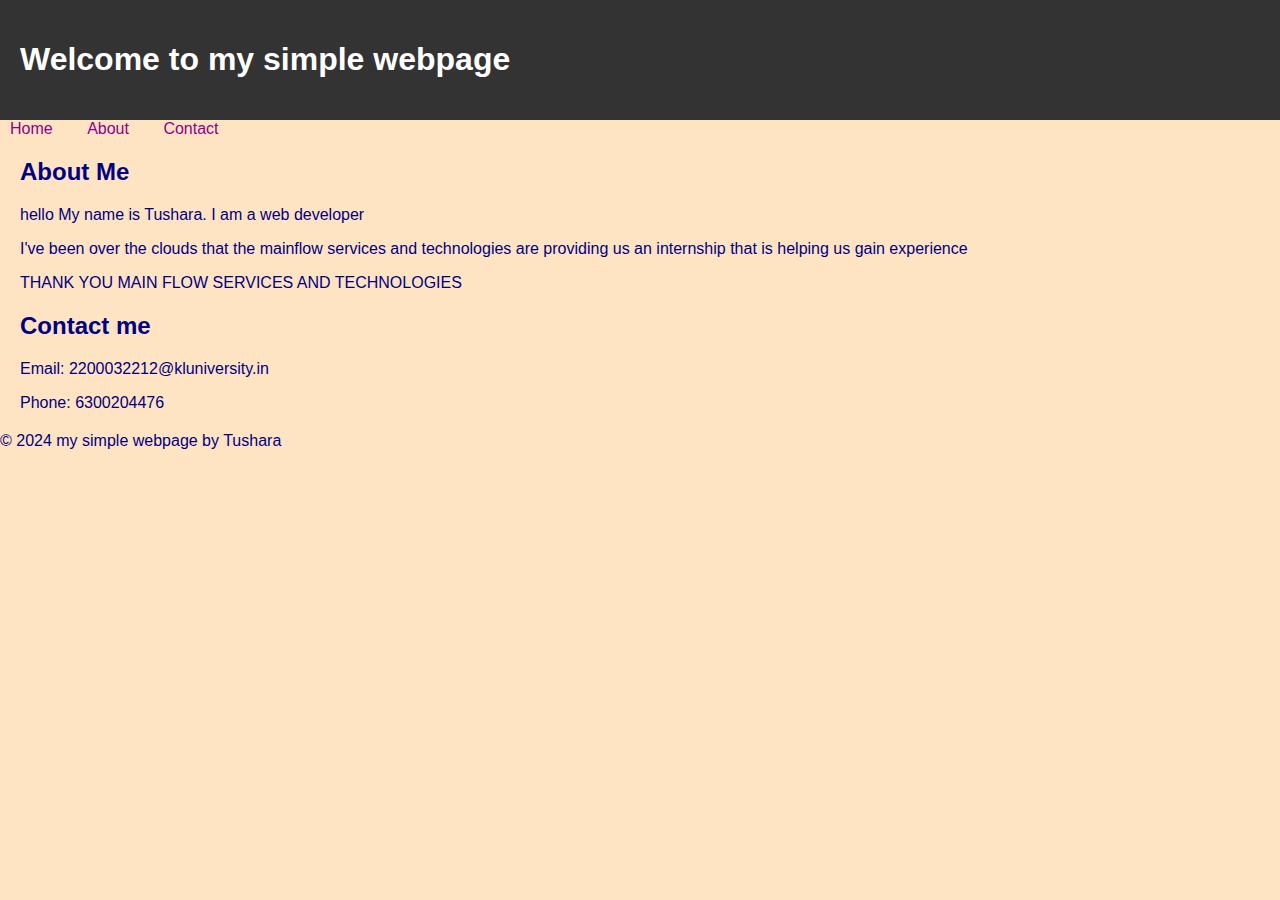
<file: task-1/html.html>
<!DOCTYPE html>
<html>
    <head>
        <title> My simple webpage</title>
        <link rel="stylesheet" type="text/css" href="styles.css">
</head>
        <body>
            <header>
                <h1> Welcome to my simple webpage</h1>

            </header>
            <nav>
                <ul>
                    <li> <a href="#">Home</a></li>
                    <li> <a href="#">About</a></li>
                    <li> <a href="#">Contact</a></li>

                </ul>
            </nav>
            <main>
                <section>
                    <h2> About Me</h2>
                    <p> hello My name is Tushara. I am a web developer</p>
                    <p> I've been over the clouds that the mainflow services and technologies are providing
                         us an internship that is helping us gain experience</p>
                         <p> THANK YOU MAIN FLOW SERVICES AND TECHNOLOGIES</p>
                </section>
                <section>
                    <h2> Contact me </h2>
                    <p> Email: 2200032212@kluniversity.in</p>
                    <p> Phone: 6300204476 </p>
                </section>
            </main>
            <footer>
                <p>&copy; 2024 my simple webpage by Tushara</p>
            </footer>
        </body>
    
</html>
</file>
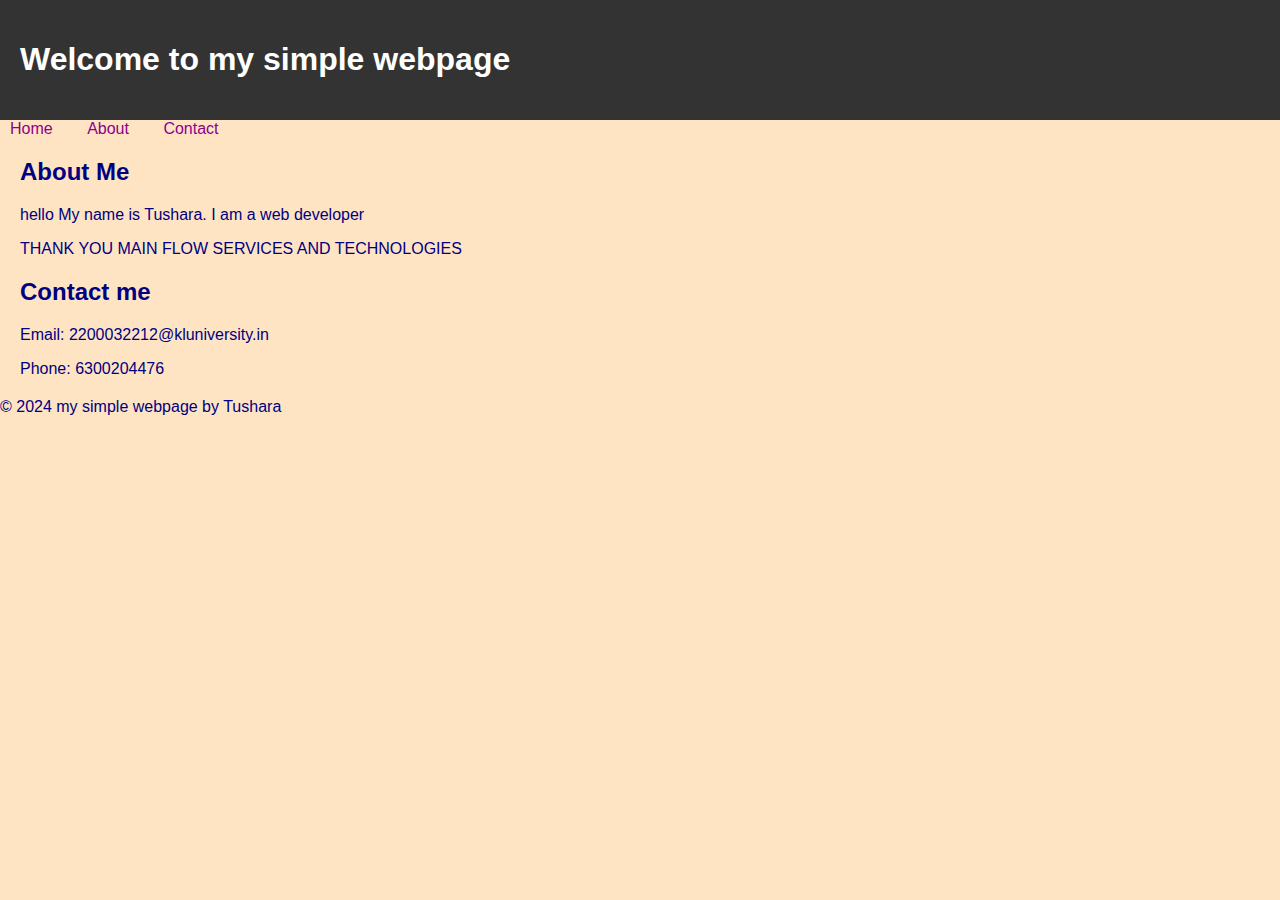
<file: Task-2/html.html>
<!DOCTYPE html>
<html>
    <head>
        <title> My simple webpage</title>
        <link rel="stylesheet" type="text/css" href="styles.css">
</head>
        <body>
            <header>
                <h1> Welcome to my simple webpage</h1>

            </header>
            <nav>
                <ul>
                    <li> <a href="#">Home</a></li>
                    <li> <a href="#">About</a></li>
                    <li> <a href="#">Contact</a></li>

                </ul>
            </nav>
            <main>
                <section>
                    <h2> About Me</h2>
                    <p> hello My name is Tushara. I am a web developer</p>
                    
                         <p> THANK YOU MAIN FLOW SERVICES AND TECHNOLOGIES</p>
                </section>  
                <section>
                    <h2> Contact me </h2>
                    <p> Email: 2200032212@kluniversity.in</p>
                    <p> Phone: 6300204476 </p>
                </section>
            </main>
            <footer>
                <p>&copy; 2024 my simple webpage by Tushara</p>
            </footer>
        </body>
    
</html>
</file>
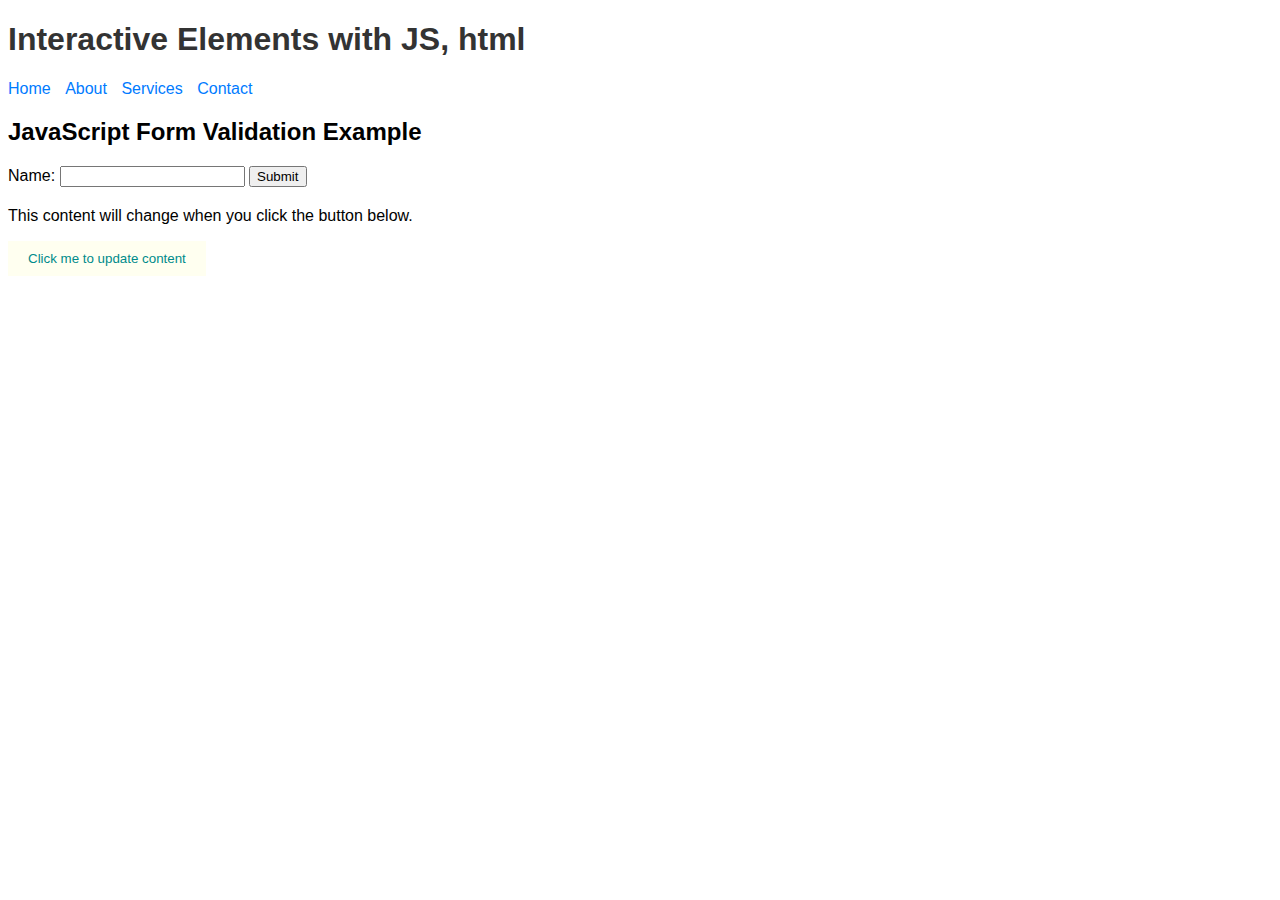
<file: Task-4/indexx.html>
<!DOCTYPE html>
<html>
<head>
    <title>Task-4</title>
    <link rel="stylesheet" type="text/css" href="style.css">
    <script src="scripts.js" defer></script>
</head>
<body>

<h1>Interactive Elements with JS, html</h1>

<nav>
    <ul id="menu">
        <li><a href="#">Home</a></li>
        <li><a href="#">About</a></li>
        <li><a href="#">Services</a></li>
        <li><a href="#">Contact</a></li>
    </ul>
</nav>

<h2>JavaScript Form Validation Example</h2>
<form name="myForm" onsubmit="return validateForm()" method="post">
    Name: <input type="text" name="fname">
    <input type="submit" value="Submit">
</form>

<div id="dynamic-content">
    <p>This content will change when you click the button below.</p>
    <button onclick="updateContent()">Click me to update content</button>
</div>

</body>
</html>
</file>
<file: task-1/styles.css>
body{
    font-family:Arial,sans-serif ;
    background-color: #ffe4c4;
    color:navy;
    margin:0;
    padding:0;
    }
header{
    background-color: #333;
    padding:20px;
    color:#fff;
}

nav ul{
    list-style-type: none;
    margin:0;
    padding:0;
}

nav li{
    display: inline;
    margin-right :10px;
}
nav a{
    color:darkmagenta;
    text-decoration:none;
    padding:5px 10px;
}
nav a:hover{
    background-color:floralwhite;
    color:darkgreen;
}
main{
    margin:20px;
}
</file>
<file: Task-2/styles.css>
body{
    font-family:Arial,sans-serif ;
    background-color: #ffe4c4;
    color:navy;
    margin:0;
    padding:0;
    }
header{
    background-color: #333;
    padding:20px;
    color:#fff;
}

nav ul{
    list-style-type: none;
    margin:0;
    padding:0;
}

nav li{
    display: inline;
    margin-right :10px;
}
nav a{
    color:darkmagenta;
    text-decoration:none;
    padding:5px 10px;
}
nav a:hover{
    background-color:floralwhite;
    color:darkgreen;
}
main{
    margin:20px;
}

/* Styles for desktop screens */
.container{
    width:96-px;
    margin: 0 auto;
}

/* styles for tablets */
@media(max-width: 768px){
    .container{
        width:720px;
    }
}

/* styles for mobile devices */

@media(max-width: 480px){
    .container{
        width:100%;
        padding:10px;
    }
}
</file>
<file: Task-4/style.css>
body {
    font-family: Arial, sans-serif;
}

h1 {
    color: #333;
}

nav {
    margin-bottom: 20px;
}

#menu {
    list-style-type: none;
    padding: 0;
}

#menu li {
    display: inline;
    margin-right: 10px;
}

#menu li a {
    text-decoration: none;
    color: #007BFF;
}

#menu li a:hover {
    text-decoration: underline;
}

form {
    margin-bottom: 20px;
}

#dynamic-content {
    margin-top: 20px;
}

button {
    background-color:ivory;
    color:darkcyan;
    border: none;
    padding: 10px 20px;
    cursor: pointer;
}

button:hover {
    background-color: #b300b3;
}
</file>
